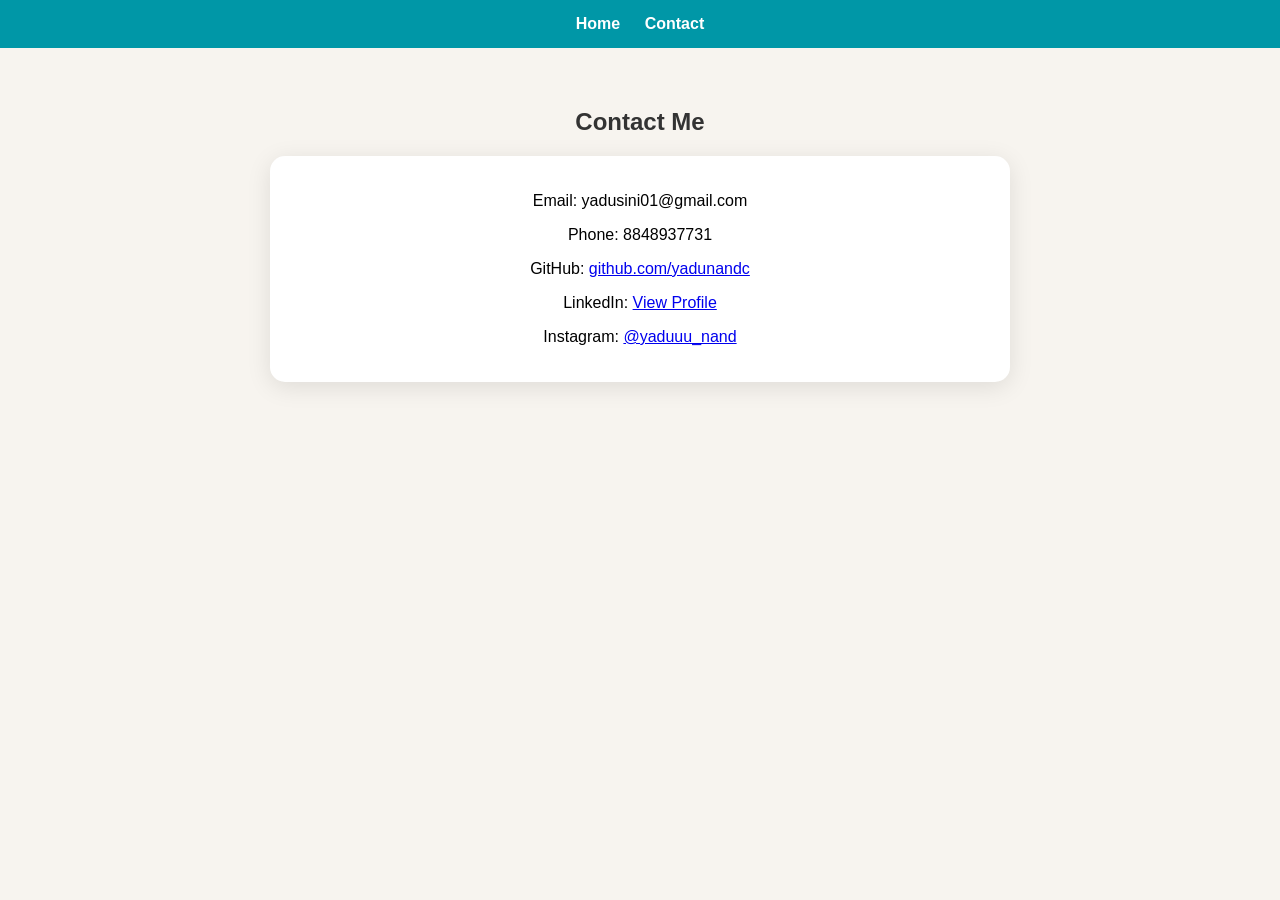
<file: contact.html>
<!DOCTYPE html>
<html>
<head>
<title>Contact</title>
<link rel="stylesheet" href="style.css">
</head>
<body>
<nav>
  <a href="index.html">Home</a>
  <a href="contact.html">Contact</a>
</nav>
<section>
  <h2>Contact Me</h2>
  <div class="card">
    <p>Email: yadusini01@gmail.com</p>
    <p>Phone: 8848937731</p>
    <p>GitHub:
      <a href="https://github.com/yadunandc" target="_blank">
        github.com/yadunandc
      </a>
    </p>
    <p>LinkedIn:
      <a href="https://www.linkedin.com/in/yadunand-c-b88a57379" target="_blank">
        View Profile
      </a>
    </p>
    <p>Instagram:
      <a href="https://www.instagram.com/yaduuu_nand" target="_blank">
        @yaduuu_nand
      </a>
    </p>
  </div>
</section>
</body>
</html>
</file>
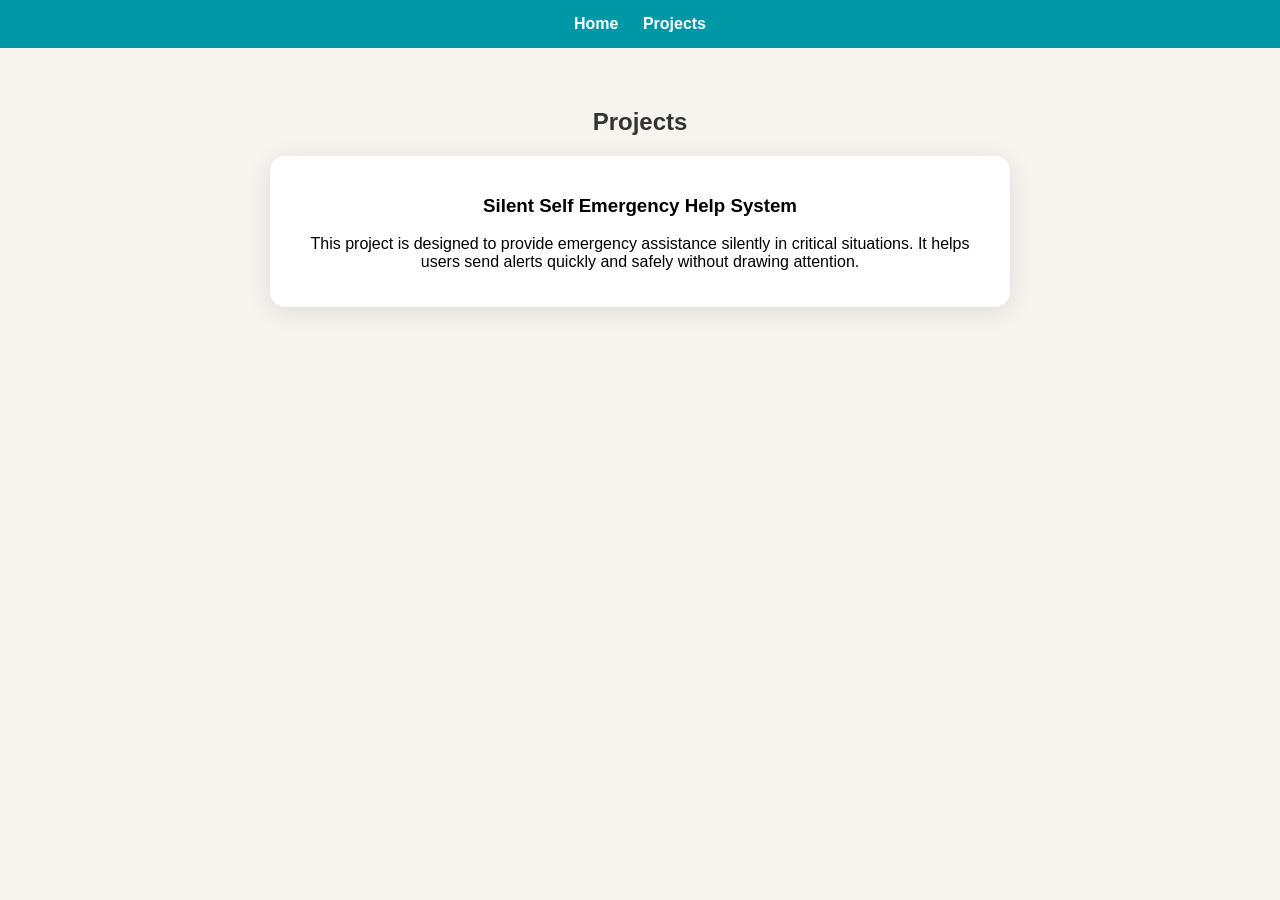
<file: projects.html>
<!DOCTYPE html>
<html>
<head>
<title>Projects</title>
<link rel="stylesheet" href="style.css">
</head>
<body>
<nav>
  <a href="index.html">Home</a>
  <a href="projects.html">Projects</a>
</nav>
<section>
  <h2>Projects</h2>
  <div class="card">
    <h3>Silent Self Emergency Help System</h3>
    <p>
      This project is designed to provide emergency assistance silently 
      in critical situations. It helps users send alerts quickly and 
      safely without drawing attention.
    </p>
  </div>
</section>
</body>
</html>
</file>
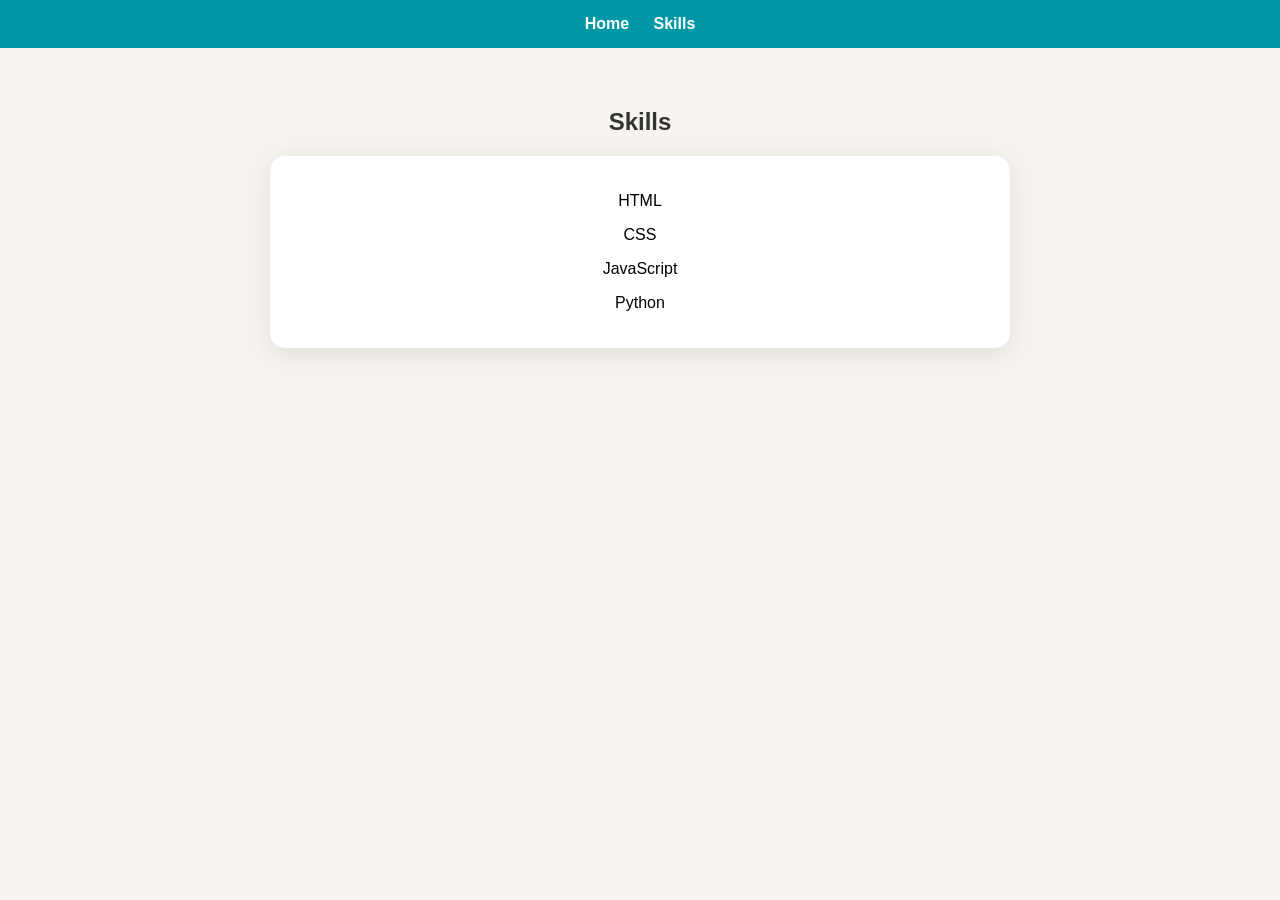
<file: skills.html>
<!DOCTYPE html>
<html>
<head>
<title>Skills</title>
<link rel="stylesheet" href="style.css">
</head>
<body>
<nav>
  <a href="index.html">Home</a>
  <a href="skills.html">Skills</a>
</nav>
<section>
  <h2>Skills</h2>
  <div class="card">
    <p>HTML</p>
    <p>CSS</p>
    <p>JavaScript</p>
    <p>Python</p>
  </div>
</section>
</body>
</html>
</file>
<file: style.css>
body {
  font-family: 'Segoe UI', sans-serif;
  margin: 0;
  background: #f7f4ef;
}
nav {
  background: #0097a7;
  padding: 15px;
  text-align: center;
}
nav a {
  color: white;
  margin: 10px;
  text-decoration: none;
  font-weight: bold;
}
nav a:hover {
  color: #ffeb3b;
}
section {
  padding: 40px;
  text-align: center;
}
h1, h2 {
  color: #333;
}
.card {
  background: white;
  margin: 20px auto;
  padding: 20px;
  border-radius: 15px;
  max-width: 700px;
  box-shadow: 0 5px 25px rgba(0,0,0,0.1);
  transition: 0.3s;
}
.card:hover {
  transform: translateY(-5px);
}
img {
  width: 220px;
  border-radius: 10px;
  margin-top: 10px;
}
/* certificate grid */
.grid {
  display: flex;
  flex-wrap: wrap;
  justify-content: center;
}
.grid img {
  width: 200px;
  margin: 10px;
}
/* responsive */
@media(max-width:768px){
  img {
    width: 150px;
  }
}
</file>
